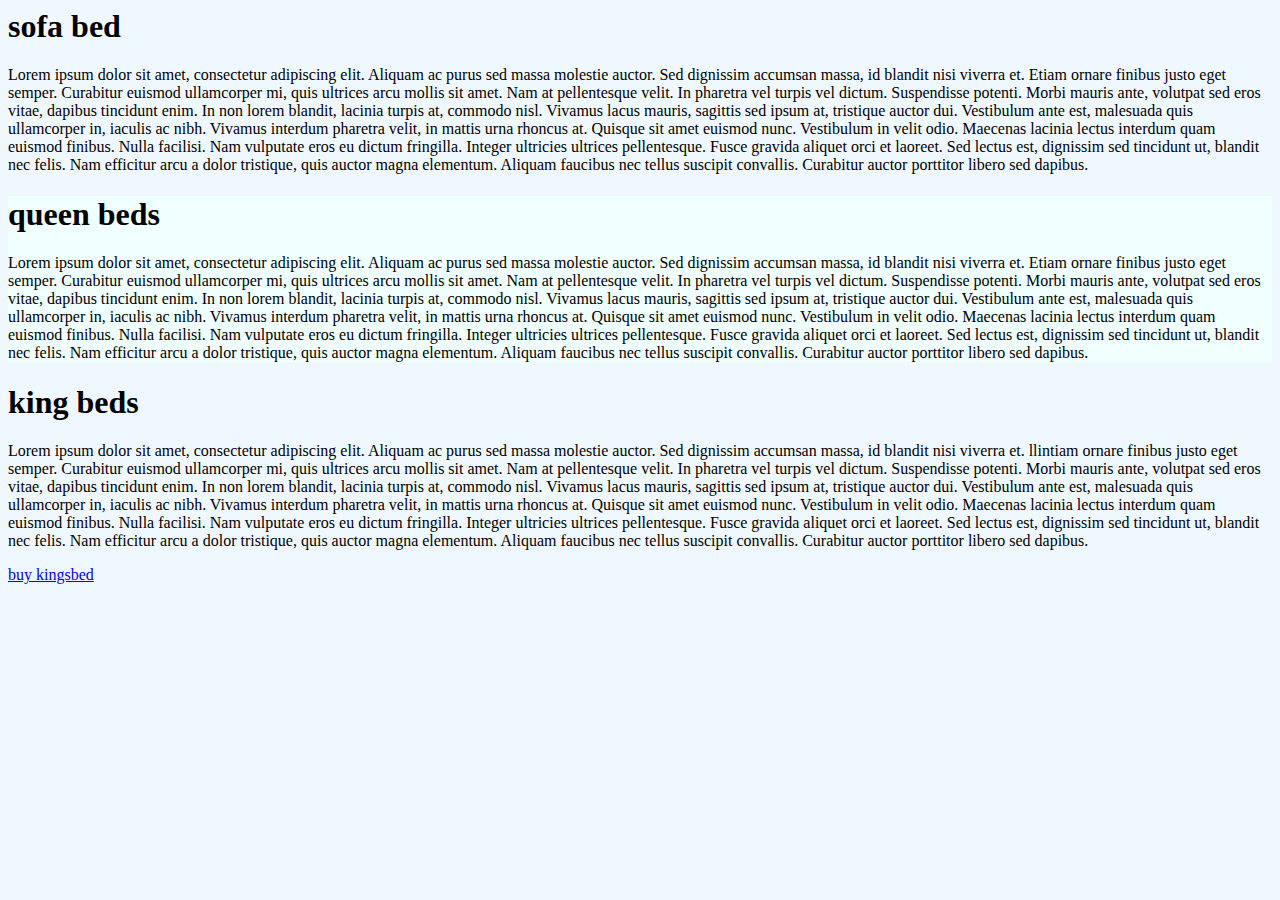
<file: index.html>
<html>
<head> <title> beds </title></head>
    
    <link href="style.css"
    rel=stylesheet>
    
    <link href="https://fonts.googleapis.com/css?family=Raleway&display=swap" rel="stylesheet">
   
    
    
<body>
    
<div class= "sofa bed">
    <h1> sofa bed</h1>
    <p> Lorem ipsum dolor sit amet, consectetur adipiscing elit. Aliquam ac purus sed massa molestie auctor. Sed dignissim accumsan massa, id blandit nisi viverra et. Etiam ornare finibus justo eget semper. Curabitur euismod ullamcorper mi, quis ultrices arcu mollis sit amet. Nam at pellentesque velit. In pharetra vel turpis vel dictum. Suspendisse potenti. Morbi mauris ante, volutpat sed eros vitae, dapibus tincidunt enim. In non lorem blandit, lacinia turpis at, commodo nisl. Vivamus lacus mauris, sagittis sed ipsum at, tristique auctor dui.

Vestibulum ante est, malesuada quis ullamcorper in, iaculis ac nibh. Vivamus interdum pharetra velit, in mattis urna rhoncus at. Quisque sit amet euismod nunc. Vestibulum in velit odio. Maecenas lacinia lectus interdum quam euismod finibus. Nulla facilisi. Nam vulputate eros eu dictum fringilla. Integer ultricies ultrices pellentesque. Fusce gravida aliquet orci et laoreet. Sed lectus est, dignissim sed tincidunt ut, blandit nec felis. Nam efficitur arcu a dolor tristique, quis auctor magna elementum. Aliquam faucibus nec tellus suscipit convallis. Curabitur auctor porttitor libero sed dapibus.</p>
    
    </div>
    <div class="queenBeds"> 
    
    <h1> queen beds </h1>
        
        <p>Lorem ipsum dolor sit amet, consectetur adipiscing elit. Aliquam ac purus sed massa molestie auctor. Sed dignissim accumsan massa, id blandit nisi viverra et. Etiam ornare finibus justo eget semper. Curabitur euismod ullamcorper mi, quis ultrices arcu mollis sit amet. Nam at pellentesque velit. In pharetra vel turpis vel dictum. Suspendisse potenti. Morbi mauris ante, volutpat sed eros vitae, dapibus tincidunt enim. In non lorem blandit, lacinia turpis at, commodo nisl. Vivamus lacus mauris, sagittis sed ipsum at, tristique auctor dui.

Vestibulum ante est, malesuada quis ullamcorper in, iaculis ac nibh. Vivamus interdum pharetra velit, in mattis urna rhoncus at. Quisque sit amet euismod nunc. Vestibulum in velit odio. Maecenas lacinia lectus interdum quam euismod finibus. Nulla facilisi. Nam vulputate eros eu dictum fringilla. Integer ultricies ultrices pellentesque. Fusce gravida aliquet orci et laoreet. Sed lectus est, dignissim sed tincidunt ut, blandit nec felis. Nam efficitur arcu a dolor tristique, quis auctor magna elementum. Aliquam faucibus nec tellus suscipit convallis. Curabitur auctor porttitor libero sed dapibus. </p>
    
    </div>
    
    <div class="king beds"> 
    <h1> king  beds </h1>
        
        <p> Lorem ipsum dolor sit amet, consectetur adipiscing elit. Aliquam ac purus sed massa molestie auctor. Sed dignissim accumsan massa, id blandit nisi viverra et. llintiam ornare finibus justo eget semper. Curabitur euismod ullamcorper mi, quis ultrices arcu mollis sit amet. Nam at pellentesque velit. In pharetra vel turpis vel dictum. Suspendisse potenti. Morbi mauris ante, volutpat sed eros vitae, dapibus tincidunt enim. In non lorem blandit, lacinia turpis at, commodo nisl. Vivamus lacus mauris, sagittis sed ipsum at, tristique auctor dui.

Vestibulum ante est, malesuada quis ullamcorper in, iaculis ac nibh. Vivamus interdum pharetra velit, in mattis urna rhoncus at. Quisque sit amet euismod nunc. Vestibulum in velit odio. Maecenas lacinia lectus interdum quam euismod finibus. Nulla facilisi. Nam vulputate eros eu dictum fringilla. Integer ultricies ultrices pellentesque. Fusce gravida aliquet orci et laoreet. Sed lectus est, dignissim sed tincidunt ut, blandit nec felis. Nam efficitur arcu a dolor tristique, quis auctor magna elementum. Aliquam faucibus nec tellus suscipit convallis. Curabitur auctor porttitor libero sed dapibus.</p>
        
        <a href ="kingsbed.html">buy kingsbed </a>
     </div>
    
    </body>










</html>
</file>
<file: style.css>
body{ 
    background-color: aliceblue;   

}
sofa bed {background-color: aqua;
}

.queenBeds{background-color:azure;
}

kings bed{background-color: cyan}
</file>
